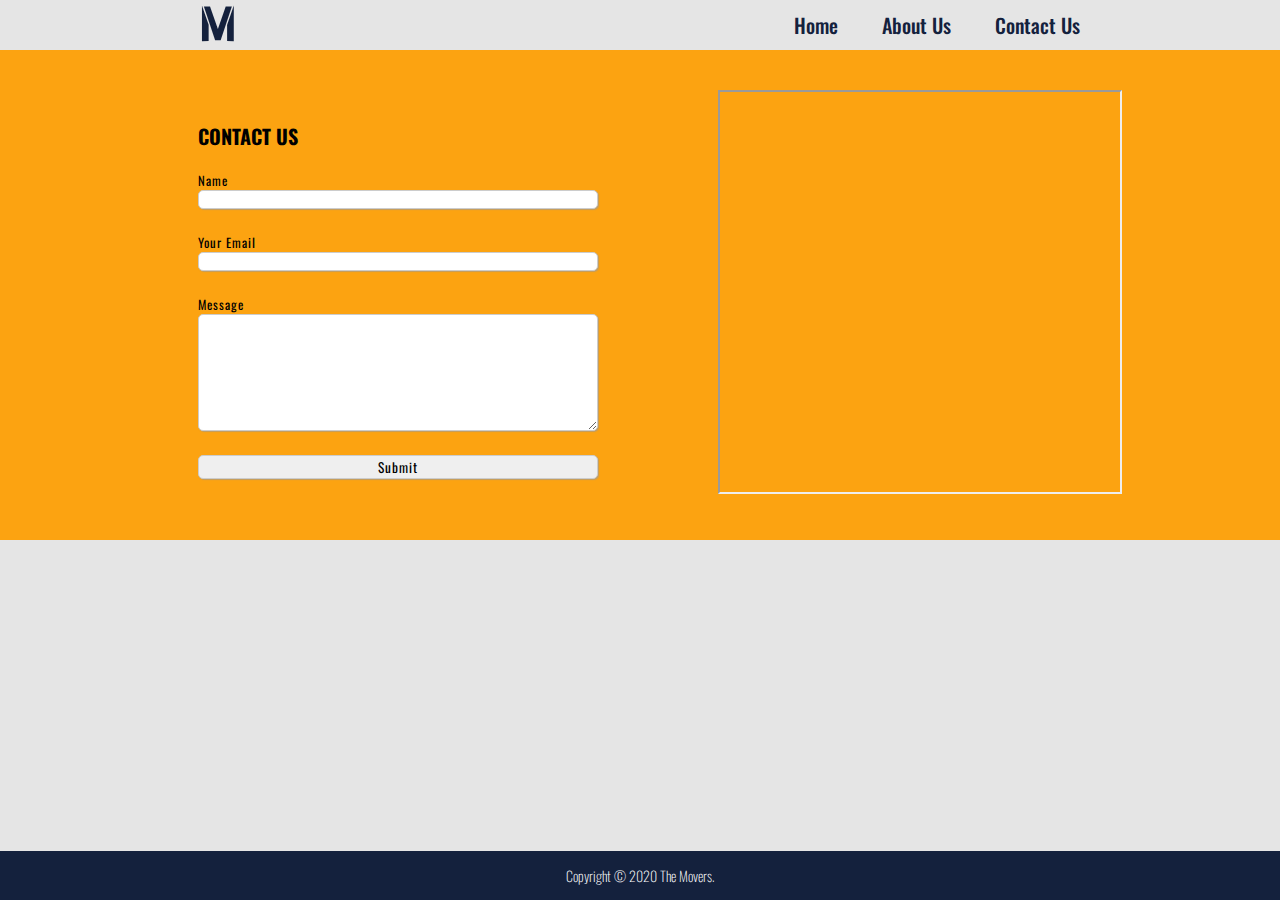
<file: content/html/contactus.html>
<!DOCTYPE html>
<html lang="en">
<head>
    <meta charset="UTF-8">
    <meta http-equiv="X-UA-Compatible" content="IE=edge">
    <meta name="viewport" content="width=device-width, initial-scale=1.0">
    <title>Contact Us</title>
    <link rel="stylesheet" href="/content/css/main.css">
    <link rel="stylesheet" href="/content/css/contactUsStyle.css">
    <link rel="preconnect" href="https://fonts.googleapis.com">
    <link rel="preconnect" href="https://fonts.gstatic.com" crossorigin>
    <link href="https://fonts.googleapis.com/css2?family=Anton&display=swap" rel="stylesheet">
    <link rel="preconnect" href="https://fonts.googleapis.com">
    <link rel="preconnect" href="https://fonts.gstatic.com" crossorigin>
    <link href="https://fonts.googleapis.com/css2?family=Oswald:wght@300;400;500&display=swap" rel="stylesheet">
</head>

<header>
    <p class="logo">M</p>

    <div class="pagelinks">
        <a href="/content/html/index.html">Home</a>
        <a href="/content/html/aboutus.html">About Us</a>
        <a href="/content/html/contactus.html">Contact Us</a>
    </div>
</header>

<body>
    <div class="flexbox-customer-form">

        <form class="customer-form" action="">
            <p class="contact">CONTACT US</p>
            <label for="customerName">Name</label>
            <input type="text" name="customerName" id="Name"><br>
            <label for="customerEmail">Your Email</label>
            <input type="email" name="customerEmail" id="Email"><br>
            <label for="customerMessage">Message</label>
            <textarea name="customerMessage" id="" cols="30" rows="5"></textarea><br>
            <button type="button">Submit</button>
        </form>

        <iframe class="map-location" src="https://www.google.com/maps/embed?pb=!1m18!1m12!1m3!1d106877.47448792959!2d-97.06950412981493!3d33.16369874666563!2m3!1f0!2f0!3f0!3m2!1i1024!2i768!4f13.1!3m3!1m2!1s0x864c36a58f60e58d%3A0x8404f1ce3ce8d42e!2sLewisville%20Lake!5e0!3m2!1sen!2sus!4v1638383082761!5m2!1sen!2sus"></iframe>
    </select>
</body>

<footer>

    <p>Copyright &copy; 2020 The Movers.</p>

</footer>

</html>
</file>
<file: content/css/main.css>
@font-face {
    src: url(/fonts/Aero\ Matics\ Stencil\ Bold.ttf);
    font-family: aero;
}


/*Heading Setup*/

body {
    margin: 0px;
    background-color: #E5E5E5;
}

header {
    height: 50px;
    display: flex;
    justify-content: space-between;
    align-items: center;
    margin: 0px 200px;
}

.pagelinks {
    text-align: right;
    display: inline;
}

a {
    text-decoration: none;
    font-family: 'Oswald', sans-serif;
    font-size: 20px;
    font-weight: 500;
    margin-left: 40px;
    color: #14213d;
}

.logo {
    display: inline;
}

p.logo {
    color: #14213d;
    font-size: 50px;
    font-family: aero;
}


/*Mission Statement Setup*/

.mission_statement {
    background-color: #FCA311;
    height: 400px;
    display: flex;
    flex-direction: column;
    justify-content: center;
}

.quotes {
    color: #14213d;
    font-size: 30px;
    font-family: 'Oswald', sans-serif;
    font-weight: 500;
    line-height: 30px;
    letter-spacing: 1px;
    margin: 0px 200px;
}

.quotes_statement {
    font-family: 'Oswald', sans-serif;
    font-size: 12px;
    margin: 4px 200px;
    color: #fff;
    word-spacing: 2px;
    letter-spacing: 1px;
    width: 360px;
}


/*Mission Image Setup*/

.img-responsive {
    width: 100%;
    height: auto;
    margin: 0px;
}


/* Comment Section */

section {
    background-color: #FCA311;
    height: 400px;
    margin: -4px;
    ;
}


/*Testimonium Black Setup*/

.testimonium {
    margin: 0px 200px;
    display: flex;
    justify-content: space-between;
}

.review-comment {
    width: 400px;
    margin: 0px;
    padding: 100px 10px 0px 10px;
    font-family: 'Oswald', sans-serif;
    font-size: 16px;
    font-weight: 400;
    text-align: justify;
    color: #fff;
}


/*Reviewers Names Black Setup*/

.reviewer {
    margin: 0px 200px;
    display: flex;
    justify-content: space-between;
}

.reviewer-names {
    width: 400px;
    margin: 0px;
    font-family: 'Oswald', sans-serif;
    font-size: 14px;
    font-weight: 100;
    text-align: right;
    padding: 0px 10px 0px 10px;
    color: #14213d;
}


/*Reviewers Location Black Setup*/

.reviewer-location {
    margin: 0px 200px;
    display: flex;
    justify-content: space-between;
}

.reviewer-loc {
    width: 400px;
    margin: 0px;
    font-family: 'Oswald', sans-serif;
    font-size: 14px;
    font-weight: 100;
    text-align: right;
    padding: 0px 10px 0px 10px;
    color: #14213d;
}

footer {
    position: fixed;
    font-family: 'Oswald', sans-serif;
    font-size: 14px;
    font-weight: 100;
    width: 100%;
    bottom: 0;
    background-color: #14213d;
    color: white;
    text-align: center;
}
</file>
<file: content/css/contactUsStyle.css>
.customer-form,.map-location{    
    height: 400px;
    width: 400px;
    margin: 40px;
}

body{
    height: 600px;
}

.flexbox-customer-form{
    background-color: #FCA311;
    display: flex;
    justify-content: center;  
}

.customer-form{
    display: flex;
    flex-direction: column;
    justify-content: center;
    padding: 0px 40px 10px 40px;
    font-family: 'Oswald', sans-serif;
}

.contact{
    font-family: 'Oswald', sans-serif;
    font-size: 20px;
    font-weight: bold;
}

label,
textarea {
    font-family: 'Oswald', sans-serif;
    font-size: .8rem;
    letter-spacing: 1px;
}
textarea {
    padding: 10px;
    max-width: 95%;
    max-height: 100%;
    line-height: 1.5;
    border-radius: 5px;
    border: 1px solid #ccc;
    box-shadow: 1px 1px 1px #9999
}

input{
    border-radius: 5px;
    border: 1px solid #ccc;
    box-shadow: 1px 1px 1px #9999
}

button{
    font-family: 'Oswald', sans-serif;
    letter-spacing: 1px;
    border-radius: 5px;
    border: 1px solid #ccc;
    box-shadow: 1px 1px 1px #9999
}
</file>
